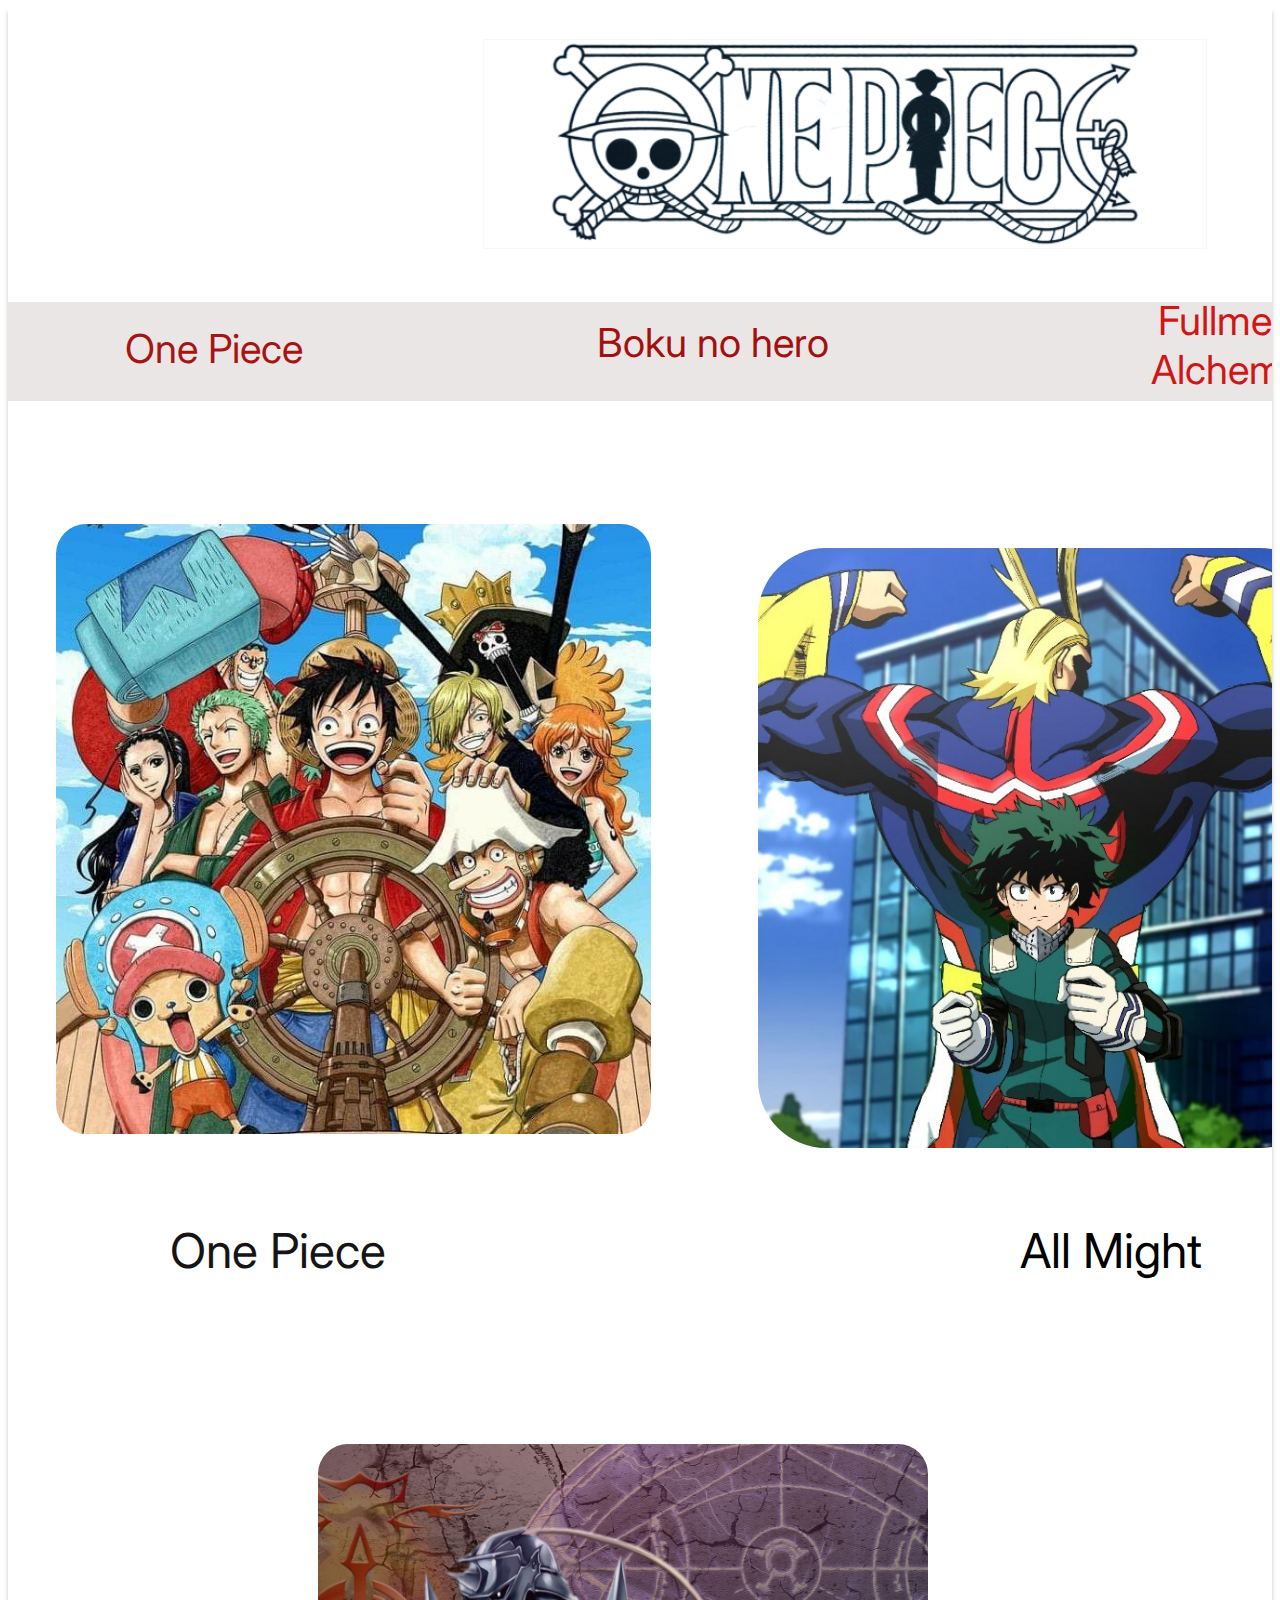
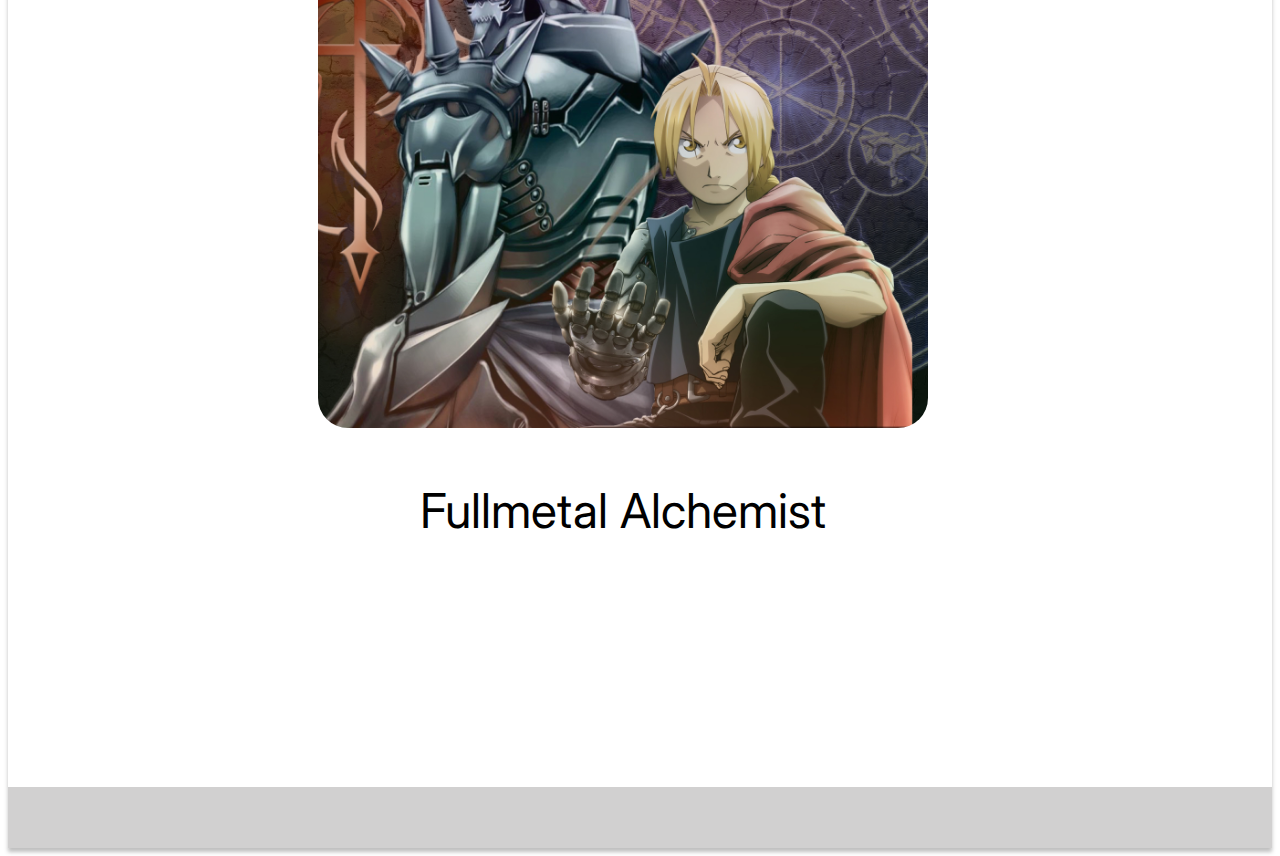
<file: index.html>
<!DOCTYPE html>
<html>

<head>
    <link href="https://fonts.googleapis.com/css?family=Inter&display=swap" rel="stylesheet" />
    <link href="./css/main.css" rel="stylesheet" />
    <title>Atividade</title>
</head>

<body>
    <a href="Frases Animes.html">
        <a href="file:///C:/Users/Tyrion/Downloads/Index/Style/Frases%20Animes.html">
     <div class="One">
        <div class="One"></div>
        <div class="v7_28"></div><span class="v7_30">One Piece</span><span class="v7_31">Boku no hero</span><span
            class="v7_34">Fullmetal Alchemist</span>
        <div class="v7_36"></div>
        <div class="v39_3"></div>
        <div class="v20_47"></div>
        <div class="v39_2"></div>
        <div class="v39_5"></div><span class="v54_29">All Might</span><span class="v54_31">One Piece</span><span
            class="v54_32">
            Fullmetal Alchemist</span>
    </div>
</body>

</html>
</file>
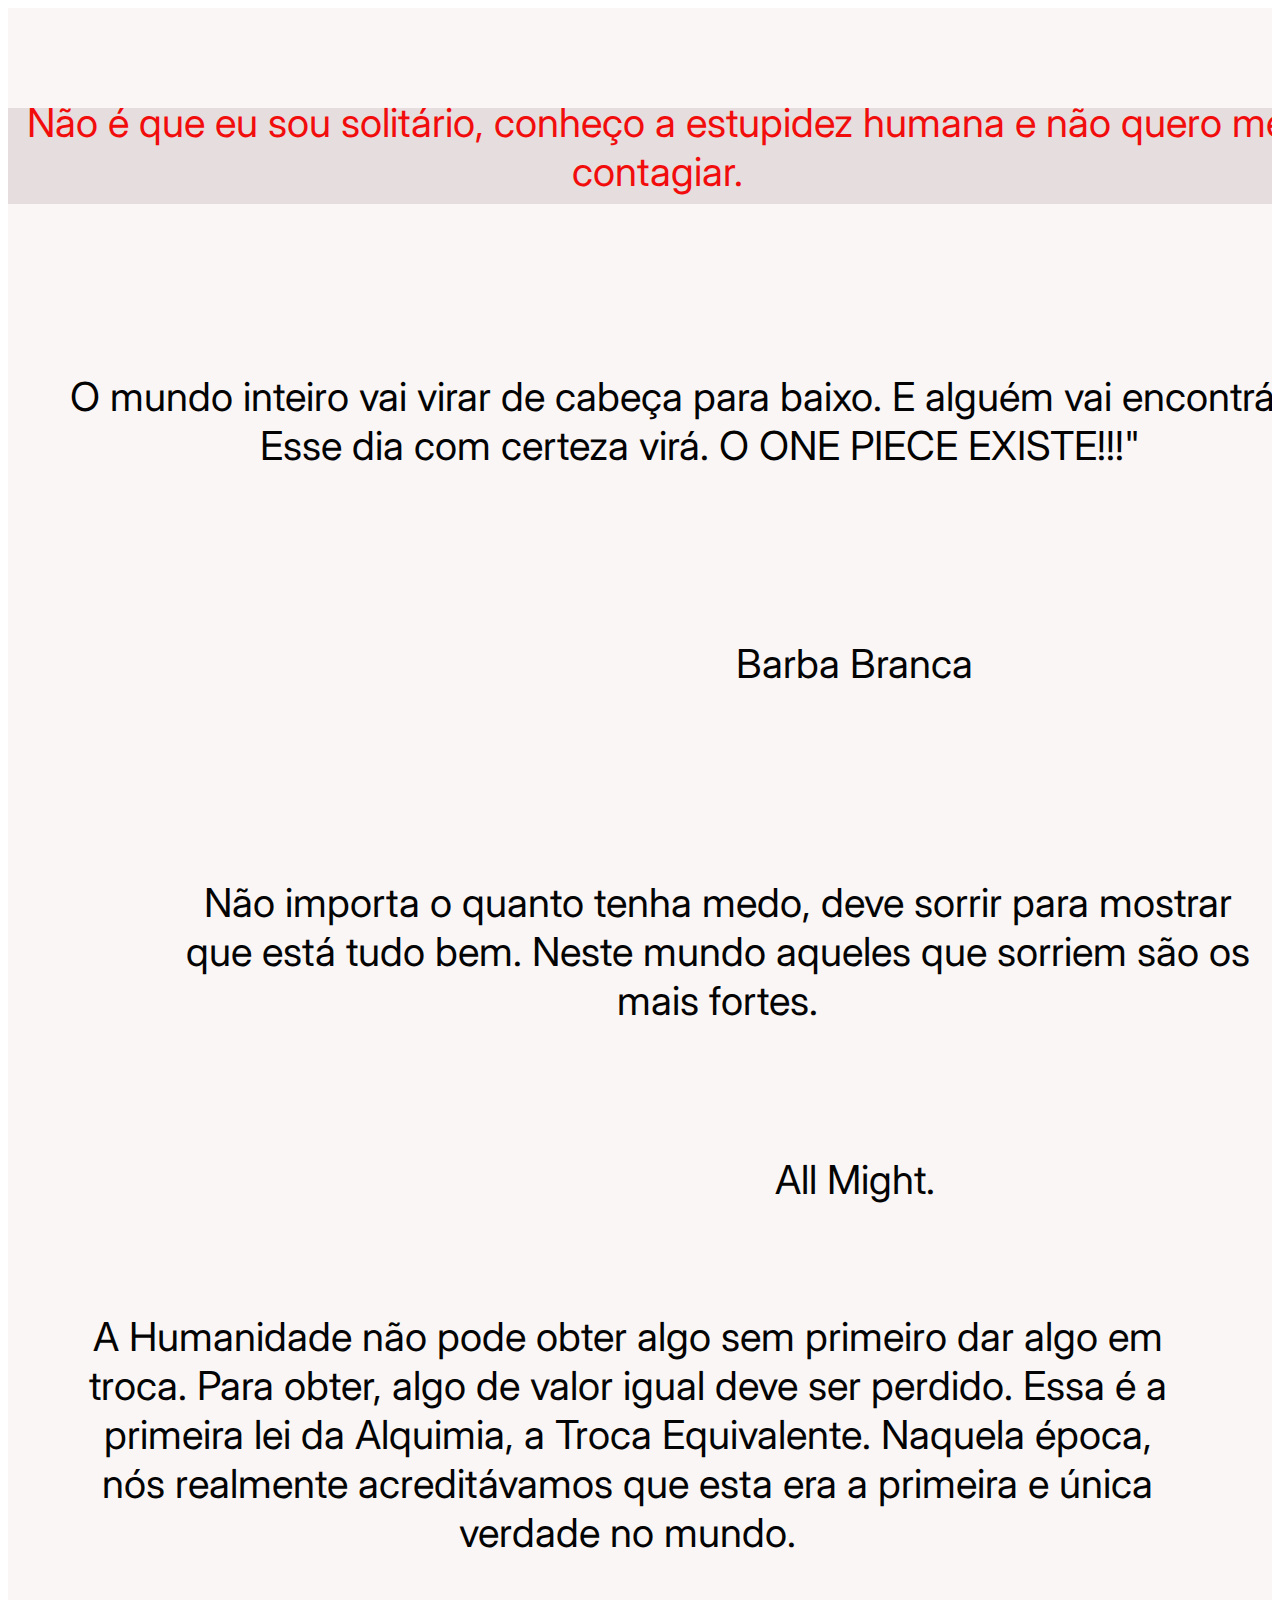
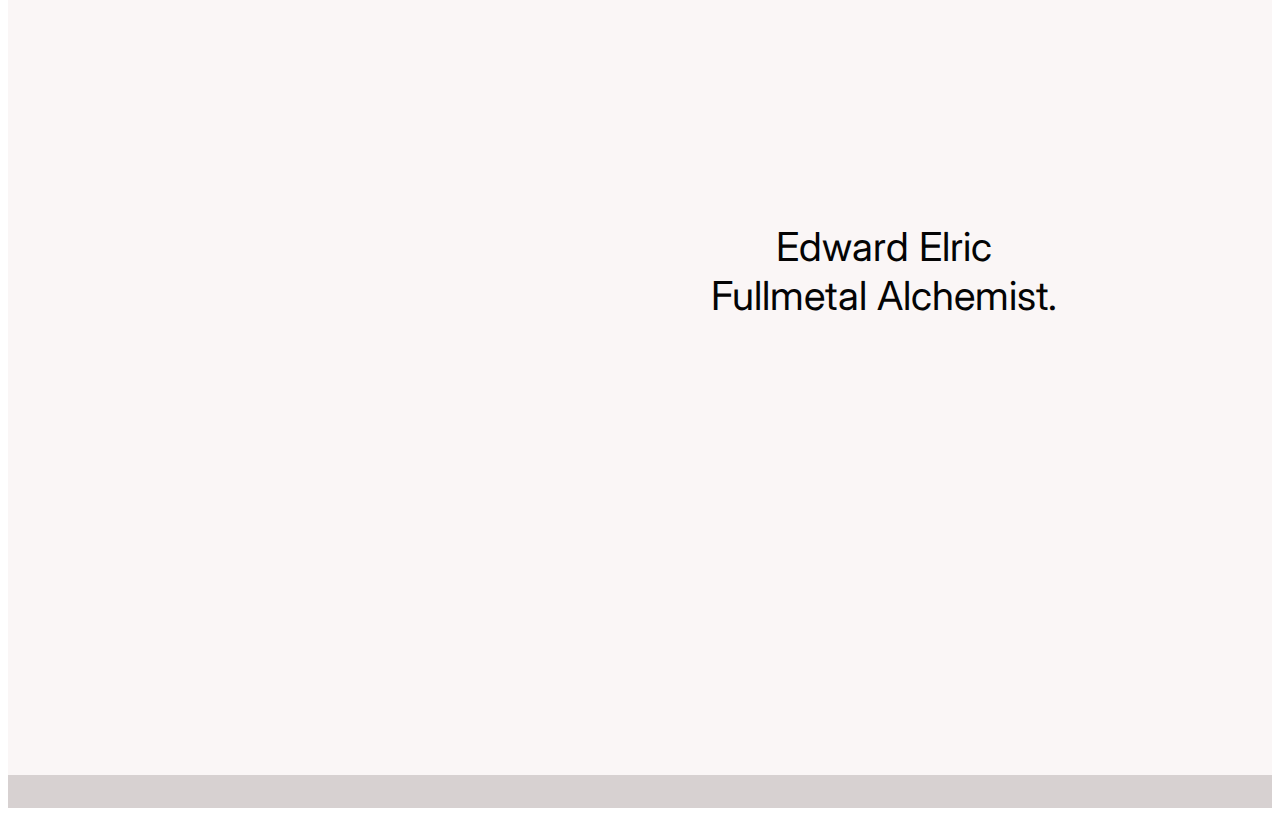
<file: Style/Frases Animes.html>
<!DOCTYPE html>
<html>

<head>
    <link href="https://fonts.googleapis.com/css?family=Inter&display=swap" rel="stylesheet" />
    <link href="./css/main.css" rel="stylesheet" />
    <title>Frases Animes</title>
</head>

<body>
    <div class="v7_37">
        <div class="v7_38"></div>
        <span class="v58_3">Não é que eu sou solitário, conheço a estupidez humana e não quero
            me contagiar.</span>
        <div class="v15_41"></div>
        <span class="v46_4">Barba Branca</span>
        <span class="v46_5">Não importa o quanto tenha
            medo, deve sorrir para mostrar que está tudo bem. Neste mundo aqueles que sorriem são os mais
            fortes.</span><span class="v47_6">All Might.</span><span class="v47_8">O mundo inteiro vai virar de cabeça
            para baixo. E alguém vai encontrá-lo.
            Esse dia com certeza virá. O ONE PIECE EXISTE!!!"</span><span class="v47_19">Edward Elric
            Fullmetal Alchemist.</span><span class="v47_17">A Humanidade não pode obter algo sem primeiro dar algo em
            troca. Para obter, algo de valor igual deve ser perdido. Essa é a primeira lei da Alquimia, a Troca
            Equivalente. Naquela época, nós realmente acreditávamos que esta era a primeira e única verdade no
            mundo.</span>
    </div>
</body>

</html>
</file>
<file: css/main.css>
* {
  box-sizing: border-box;
}
body {
  font-size: 16px;
}
.One {
  width: 100%;
  height: 2440px;
  background: rgba(92, 90, 90, 0);
  opacity: 1;
  position: relative;
  top: 0px;
  left: 0px;
  box-shadow: 0px 4px 4px rgba(0, 0, 0, 0.25);
  overflow: hidden;
}
.v20_47 {
  width: 100%;
  height: 21px;
  background: rgba(201,186,186,0.3700000047683716);
  opacity: 1;
  position: absolute;
  top: 16px;
  left: 0px;
  overflow: hidden;
}
.v7_28 {
  width: 100%;
  height: 99px;
  background: rgba(207,195,195,0.41999998688697815);
  opacity: 1;
  position: absolute;
  top: 294px;
  left: 0px;
  overflow: hidden;
}
.v7_30 {
  width: 250px;
  color: rgba(167,20,20,1);
  position: absolute;
  top: 316px;
  left: 81px;
  font-family: Inter;
  font-weight: Light;
  font-size: 40px;
  opacity: 1;
  text-align: center;
}
.v7_31 {
  width: 250px;
  color: rgba(164,16,16,1);
  position: absolute;
  top: 310px;
  left: 580px;
  font-family: Inter;
  font-weight: Light;
  font-size: 40px;
  opacity: 1;
  text-align: center;
}
.v7_34 {
  width: 250px;
  color: rgba(208,22,22,1);
  position: absolute;
  top: 288px;
  left: 1103px;
  font-family: Inter;
  font-weight: Light;
  font-size: 40px;
  opacity: 1;
  text-align: center;
}
.v7_36 {
  width: 100%;
  height: 93px;
  background: rgba(56,53,53,0.23000000417232513);
  opacity: 1;
  position: absolute;
  top: 2379px;
  left: 0px;
  overflow: hidden;
}
.v39_3 {
  width: 570px;
  height: 600px;
  background: url("../img/All.png");
  background-repeat: no-repeat;
  background-position: center center;
  background-size: cover;
  opacity: 1;
  position: absolute;
  top: 540px;
  left: 750px;
  border-top-left-radius: 68px;
  border-top-right-radius: 68px;
  border-bottom-left-radius: 68px;
  border-bottom-right-radius: 68px;
  overflow: hidden;
}
.v20_47 {
  width: 610px;
  height: 584px;
  background: url("../img/Full.png");
  background-repeat: no-repeat;
  background-position: center center;
  background-size: cover;
  opacity: 1;
  position: absolute;
  top: 1436px;
  left: 310px;
  border-top-left-radius: 30px;
  border-top-right-radius: 30px;
  border-bottom-left-radius: 30px;
  border-bottom-right-radius: 30px;
  overflow: hidden;
}
.v39_2 {
  width: 724px;
  height: 210px;
  background: url("../img/One.png");
  background-repeat: no-repeat;
  background-position: center center;
  background-size: cover;
  opacity: 1;
  position: absolute;
  top: 31px;
  left: 475px;
  border: 1px solid rgba(225,20,20,0.03999999910593033);
  overflow: hidden;
}
.v39_5 {
  width: 595px;
  height: 610px;
  background: url("../img/Luffy.png");
  background-repeat: no-repeat;
  background-position: center center;
  background-size: cover;
  opacity: 1;
  position: absolute;
  top: 516px;
  left: 48px;
  border-top-left-radius: 30px;
  border-top-right-radius: 30px;
  border-bottom-left-radius: 30px;
  border-bottom-right-radius: 30px;
  overflow: hidden;
}
.v54_29 {
  width: 348px;
  color: rgba(0,0,0,1);
  position: absolute;
  top: 1213px;
  left: 929px;
  font-family: Inter;
  font-weight: Light;
  font-size: 48px;
  opacity: 1;
  text-align: center;
}
.v54_31 {
  width: 256px;
  color: rgba(22,21,21,1);
  position: absolute;
  top: 1213px;
  left: 142px;
  font-family: Inter;
  font-weight: Light;
  font-size: 48px;
  opacity: 1;
  text-align: center;
}
.v54_32 {
  width: 434px;
  color: rgba(0,0,0,1);
  position: absolute;
  top: 2073px;
  left: 398px;
  font-family: Inter;
  font-weight: Light;
  font-size: 48px;
  opacity: 1;
  text-align: center;
}
</file>
<file: Style/css/main.css>
* {
  box-sizing: border-box;
}
body {
  font-size: 14px;
}
.v7_37 {
  width: 100%;
  height: 2400px;
  background: rgba(240,231,231,0.36000001430511475);
  opacity: 1;
  position: relative;
  top: 0px;
  left: 0px;
  overflow: hidden;
}
.v7_38 {
  width: 100%;
  height: 96px;
  background: rgba(205,192,192,0.4399999976158142);
  opacity: 1;
  position: absolute;
  top: 100px;
  left: 0px;
  overflow: hidden;
}
.v58_3 {
  width: 100%;
  color: rgba(242,13,13,1);
  position: absolute;
  top: 90px;
  left: 17px;
  font-family: Inter;
  font-weight: Regular;
  font-size: 40px;
  opacity: 1;
  text-align: center;
}
.v15_41 {
  width: 100%;
  height: 107px;
  background: rgba(42,27,27,0.17000000178813934);
  opacity: 1;
  position: absolute;
  top: 2367px;
  left: 0px;
  overflow: hidden;
}
.v46_4 {
  width: 525px;
  color: rgba(4,4,4,1);
  position: absolute;
  top: 631px;
  left: 584px;
  font-family: Inter;
  font-weight: Regular;
  font-size: 40px;
  opacity: 1;
  text-align: center;
}
.v46_5 {
  width: 87%;
  color: rgba(4,4,4,1);
  position: absolute;
  top: 870px;
  left: 160px;
  font-family: Inter;
  font-weight: Regular;
  font-size: 40px;
  opacity: 1;
  text-align: center;
}
.v47_6 {
  width: 294px;
  color: rgba(4,4,4,1);
  position: absolute;
  top: 1147px;
  left: 700px;
  font-family: Inter;
  font-weight: Regular;
  font-size: 40px;
  opacity: 1;
  text-align: center;
}
.v47_8 {
  width: 100%;
  color: rgba(3,3,3,1);
  position: absolute;
  top: 364px;
  left: 60px;
  font-family: Inter;
  font-weight: Regular;
  font-size: 40px;
  opacity: 1;
  text-align: center;
}
.v47_19 {
  width: 354px;
  color: rgba(4,4,4,1);
  position: absolute;
  top: 1814px;
  left: 699px;
  font-family: Inter;
  font-weight: Regular;
  font-size: 40px;
  opacity: 1;
  text-align: center;
}
.v47_17 {
  width: 87%;
  color: rgba(4,4,4,1);
  position: absolute;
  top: 1304px;
  left: 70px;
  font-family: Inter;
  font-weight: Regular;
  font-size: 40px;
  opacity: 1;
  text-align: center;
}
</file>
